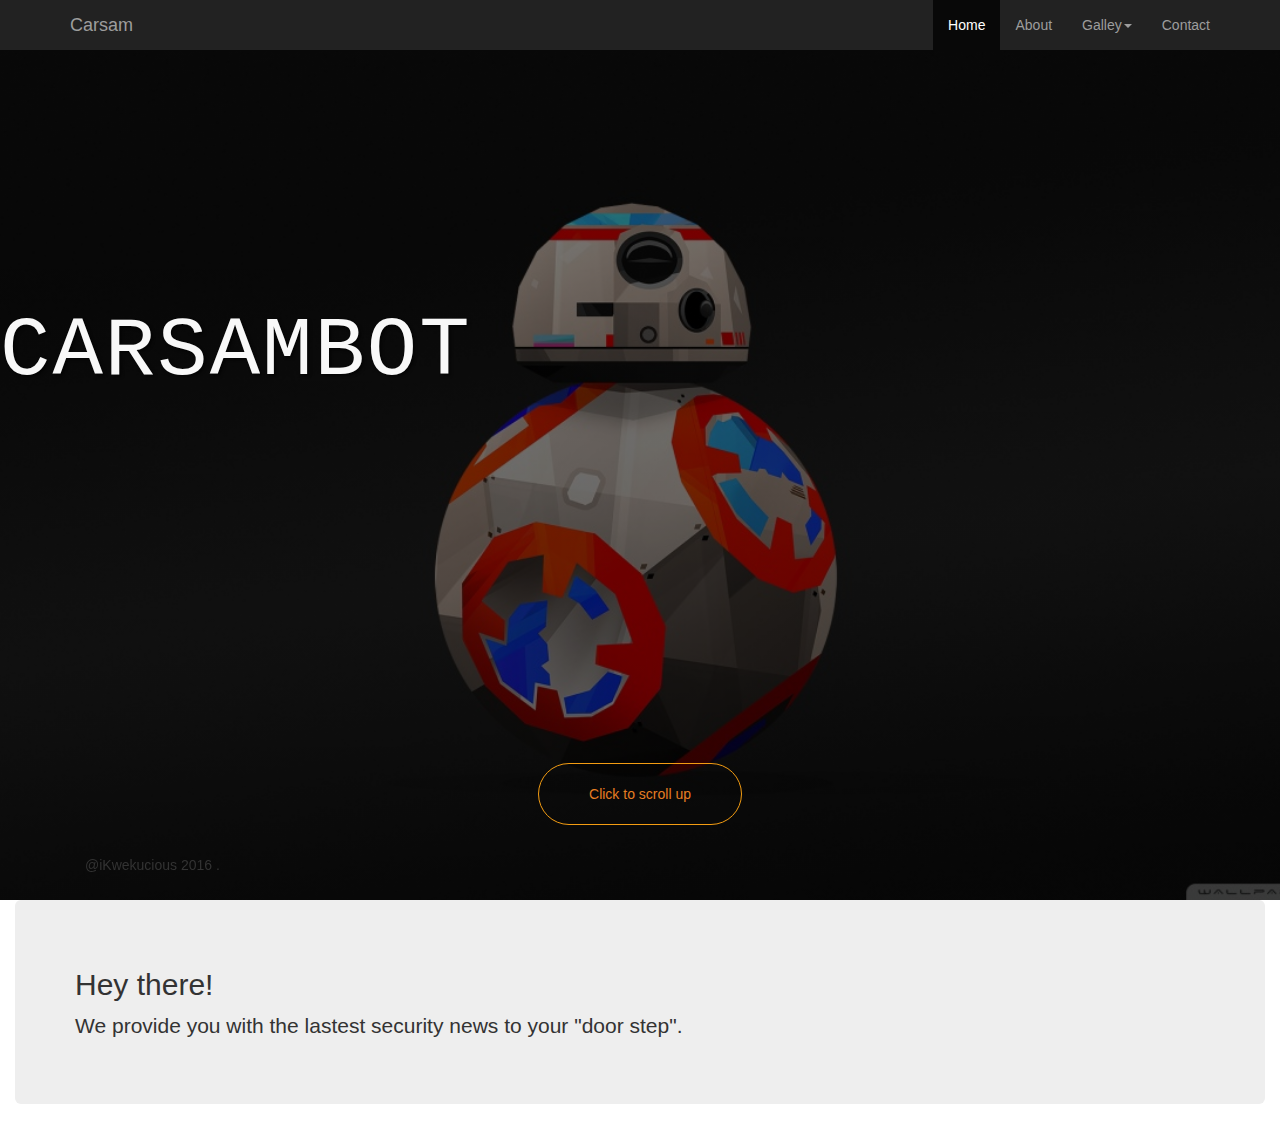
<file: index.html>
<!DOCTYPE html>
<html lang="en">
  <head>
    <meta charset="utf-8">
    <meta http-equiv="X-UA-Compatible" content="IE=edge,chrome=1">
    <meta name="viewport" content="width=device-width, initial-scale=1">
    <!-- The above 3 meta tags *must* come first in the head; any other head content must come *after* these tags -->
    <title>Bootstrap 101 Template</title>

    <!-- Bootstrap -->
    <link href="css/bootstrap.min.css" rel="stylesheet">
    <link href="css/custom.css" rel="stylesheet">
    

    <!-- HTML5 shim and Respond.js for IE8 support of HTML5 elements and media queries -->
    <!-- WARNING: Respond.js doesn't work if you view the page via file:// -->
    <!--[if lt IE 9]>
      <script src="https://oss.maxcdn.com/html5shiv/3.7.2/html5shiv.min.js"></script>
      <script src="https://oss.maxcdn.com/respond/1.4.2/respond.min.js"></script>
    <![endif]-->
  </head>
    
  <body>
      <header>

    <nav class="navbar navbar-inverse navbar-fixed-top" role="navigation">
        <div class="container">
            <div class="navbar-header">
                 <button type="button" class="navbar-toggle" data-toggle="collapse" data-target=".navbar-collapse">
                    <span class="sr-only">Toggle navigation</span>
                    <span class="icon-bar"></span>
                    <span class="icon-bar"></span>
                    <span class="icon-bar"></span>
                </button>
                <a class="navbar-brand" href="#">Carsam</a>
          </div>
    
            
            <div class="navbar-collapse collapse">
                <ul class="nav navbar-nav navbar-right">
                <li class="active"><a href="#">Home</a></li>
                <li><a href="#">About</a></li>
                    <li class="dropdown">
                    <a href="#" class="dropdown-toggle" data-toggle="dropdown">Galley<b class="caret"></b></a>
                    <ul class="dropdown-menu">
                        <li class="dropdown-header">Members</li>
                         <li><a href="#">Samuel Gracious Etsiakoh</a></li>
                         <li><a href="#">Dorcas Mensah</a></li>
                         
                        
                        
                        
                        <li class="divider"></li>
                        
                        <li class="dropdown-header">Field Trip</li>
                        <li><a href="#">Oyibi</a></li>
                    </ul>
                        
                <li><a href="#">Contact</a></li>
                </ul>
              </div>
            </nav>
        
             <div class = "intro-message">
             <h1>CarsamBot<br></h1>
             <a class="btn btn-ghost" href = "#">Click to scroll up</a>
            </div>
        </header>
          
          
          
        <div class="container-fluid">
        <div class="jumbotron">
            <h2>Hey there!</h2>
                <p>We provide you with the lastest security news to your "door step".</p>
        </div>
        </div>
          
          
        <div class="navbar navbar-transparent navbar-fixed-bottom" role="navigation">
            <div class="container">
                <div class="navbar-text pull-left"
                <p>@iKwekucious 2016 .</p>
            </div>
        </div>
      
    <!-- jQuery (necessary for Bootstrap's JavaScript plugins) -->
    <script src="https://ajax.googleapis.com/ajax/libs/jquery/1.11.3/jquery.min.js"></script>
    <!-- Include all compiled plugins (below), or include individual files as needed -->
    <script src="js/bootstrap.min.js"></script>
  </body>
</html>
</file>
<file: css/custom.css>
body,
html {
    width: 100%;
    height: 100%;
}

header{
     padding-top: 50px; /* If you're making other pages, make sure there is 50px of padding to make sure the navbar doesn't overlap content! */
     padding-bottom: 50px;
     text-align: center;
    background-image: linear-gradient(rgba(0, 0, 0, 0.5), rgba(0, 0, 0, 0.6)), url("../assets/img/bb.jpg");
    background-size: cover;
    background-position: center;
    height : 100vh;
    
}

h1
			{
				color:white;
				text-align:left;
				font-family:"Courier";    
                font-weight: 500;
                text-transform: uppercase;
                margin-top : 4px;
                color:#f8f8f8;
                word-spacing: 2px;
                letter-spacing: 2px;
    
            }

.intro-message {
    position: relative;
    padding-top: 20%;
    padding-bottom: 20%;
}

.intro-message >h1 {
    margin: 0;
    text-shadow: 2px 2px 3px rgba(0,0,0,0.6);
    font-size: 6em;
}

@media(max-width:767px){
    .intro-message {
        padding-bottom: 15%;
    }
    
    .intro-message > h1 {
        font-size: 5em;
    }
}
    

.btn:link,
.btn:visited{
    display: inline-block;
    padding: 20px 50px;
    font-weight: 300;
    text-decoration: none;
    border-radius: 200px ;
    border: 1px solid #f39c12;
    margin-top: 365px;
    transition: background-color 0.3s ease-in 0.1s, border 0.2s, color 0.2s ease ;
}

.btn-ghost:link,
.btn-ghost:visited{
    border: 1px solid #f39c12;
    color: #e67e22;
}
    .btn-ghost:hover,
.btn-ghost:active{
    color:#fff;
}
</file>
